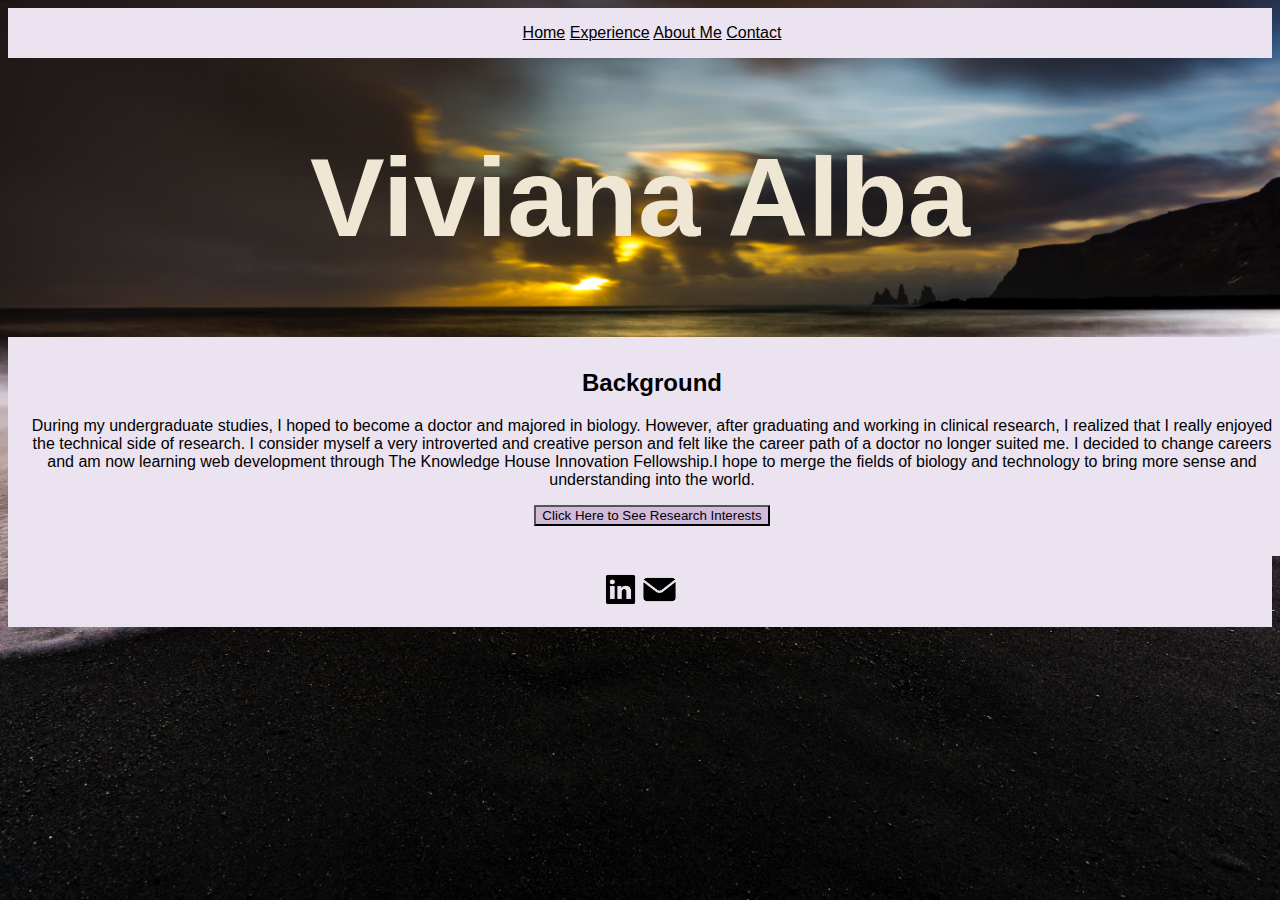
<file: aboutMe.html>
<!DOCTYPE html>
<html>

<head>
  <meta charset="utf-8">
  <meta name="viewport" content="width=device-width">
  <title>Contact</title>
  <link href="aboutMe.css" rel="stylesheet" type="text/css" />
</head>

<body>
  <nav>
    <a href=./index.html>Home</a>
    <a href=./experience.html>Experience</a>
    <a href=./aboutMe.html>About Me</a>
    <a href=./contact.html> Contact</a>
  </nav>

  <h1><strong>Viviana Alba</strong></h1>

  <div class=info>
    <h2><b>Background</b></h2>
    <p>During my undergraduate studies, I hoped to become a doctor and majored in biology. However, after graduating and working in clinical research, I realized that I really enjoyed the technical side of research. I consider myself a very introverted and creative person and felt like the career path of a doctor no longer suited me. I decided to change careers and am now learning web development through The Knowledge House Innovation Fellowship.I hope to merge the fields of biology and technology to bring more sense and understanding into the world.</p>
    <button id= research>Click Here to See Research Interests</button><br><br>
  </div>

  <footer>
    <a href=https://www.linkedin.com/in/viviana-alba-14a0721a6/ target="blank"><img src=./images/linkedin.png
        height=35em style=></a>
    <a href="mailto: vivianaalba7@gmail.com? subject= Inquiry" target="blank"><img src=./images/email.png height=35em
        style=></a>
  </footer>

  <script src="aboutMe.js"></script>
  <script src="https://replit.com/public/js/replit-badge-v2.js" theme="lavendar" position="bottom-right"></script>
</body>

</html>
</file>
<file: aboutMe.css>
html {
  height: 100%;
  width: 100%;
}

body {
  background-image: url('images/beach.jpg');
  background-size: cover;
  text-align: center;
  font-family: 'Franklin Gothic Medium', 'Arial Narrow', Arial, sans-serif;
}

button {
  background-color: #d1bbda;
}

nav {
  padding: 1rem;
  padding-left: 2.5em;
  padding-right: 1rem;
  background: #ECE3F0;
}

h1 {
  font-size: 7em;
  color: #EFE7D3;
}

a {
  color: black;
}

.info {
  padding: .75em;
  background-color: #ECE3F0;
  width: 100%;
  color: black;
}

footer {
  padding: 1rem;
  padding-left: 1rem;
  padding-right: 1rem;
  background: #ECE3F0;
}
</file>
